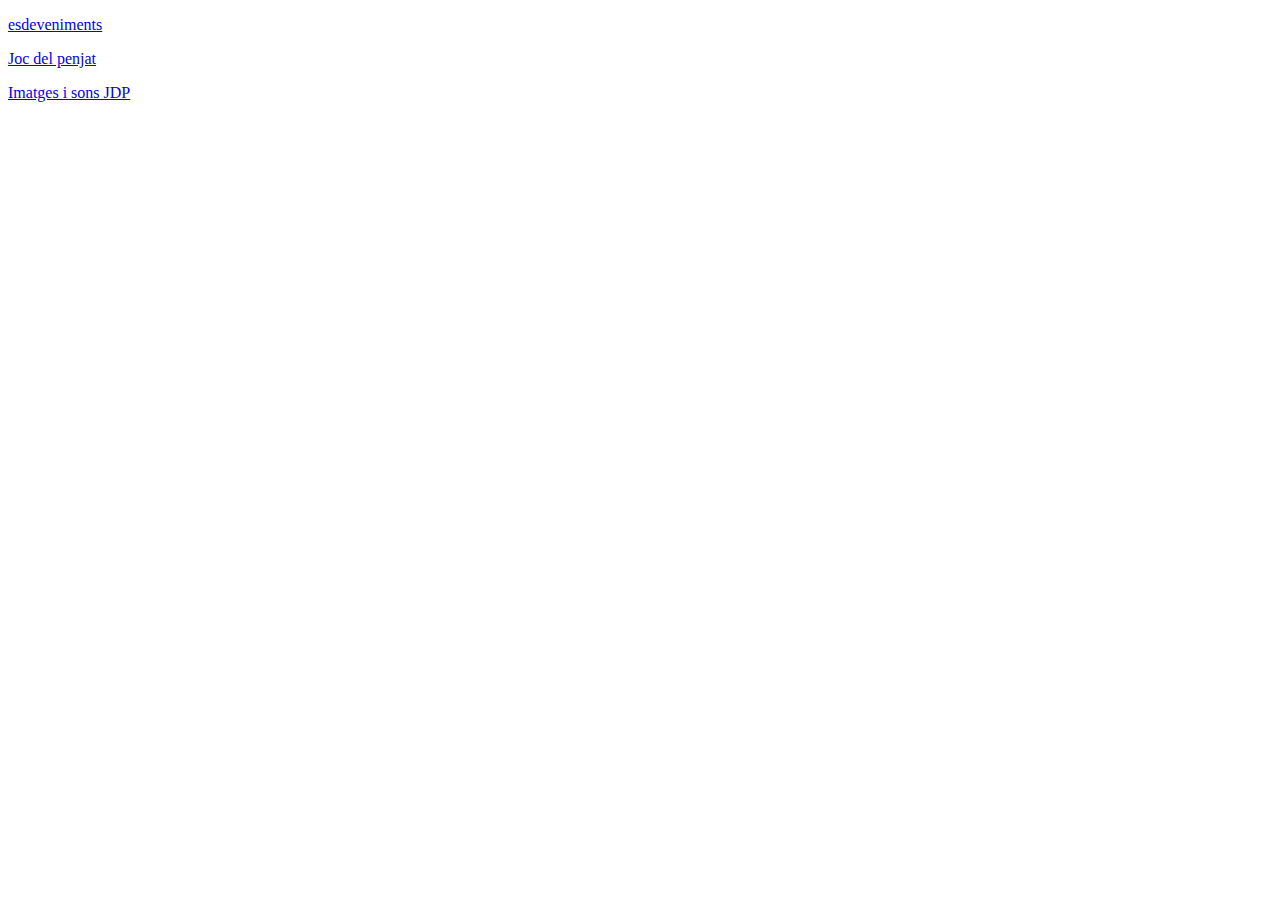
<file: index.html>
<!DOCTYPE html>
<!--
Click nbfs://nbhost/SystemFileSystem/Templates/Licenses/license-default.txt to change this license
Click nbfs://nbhost/SystemFileSystem/Templates/Other/html.html to edit this template
-->
<html>
    <head>
        <title>Indice</title>
    </head>
    <body>
        <div>
            <p> <a href="esdeveniments.html">esdeveniments</a></p>
            <p> <a href="jocdelpenjat.html">Joc del penjat</a></p>
            <p><a href="imatgesisons.html">Imatges i sons JDP</a></p>
        </div>
    </body>
</html>
</file>
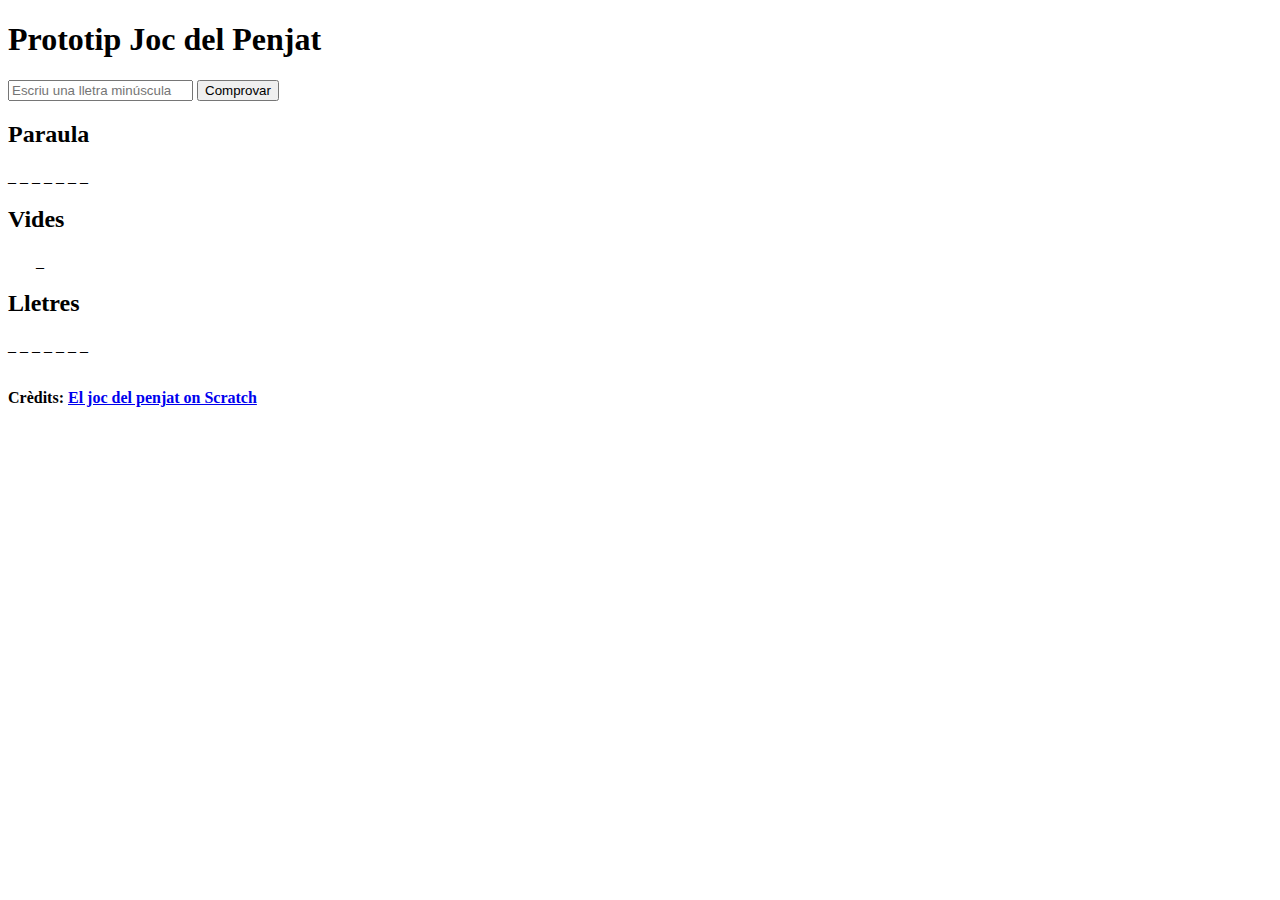
<file: jocdelpenjat.html>
<!DOCTYPE html>
<!--
Click nbfs://nbhost/SystemFileSystem/Templates/Licenses/license-default.txt to change this license
Click nbfs://nbhost/SystemFileSystem/Templates/ClientSide/html.html to edit this template
-->
<html>
    <head>
        <title>Joc Del Penjat</title>
        <meta charset="UTF-8">
        <meta name="viewport" content="width=device-width,initial-scale=1.0">
    <script>
        var Paraula = ""; 
        var error ="";
        var Vides = 7;
        function Comprovar() {
            lletra = document.getElementById("lletra").value;
            document.getElementById("lletra").value = "";
            lletra = lletra.toLowerCase();
            switch(lletra) {
                case "á":
                case "à":
                    lletra = "a";
                    break;
                case "é":
                case "è":
                    lletra = "e";
                    break;
                case "ó":
                case "ò":
                    lletra = "o";
                    break
                case "ï":
                case "í":
                    lletra = "i";
                    break
                case "ú":
                case "ü":
                    lletra = "o";
                    break;  
            }
            if ((lletra >= "a") && (lletra <= "m") || (lletra === "ç")) {
                window.alert("Has encertat!");
                Paraula = Paraula + lletra + " ";
                document.getElementById("Paraula").innerHTML = Paraula;
            } else {
                window.alert("Has fallat!");
                error = error + lletra + " ";
                document.getElementById("error").innerHTML = error;
                Vides = Vides - 1;            
            }
            document.getElementById("Vides").innerHTML = 
            "&nbsp;&nbsp;&nbsp;&nbsp;&nbsp;&nbsp;&nbsp;" + Vides;
            if (Vides <= 0) {
                window.alert("i has perdut!");
                AturaTot();
            } else {
                if (Paraula.length >= 14) {
                    window.alert("i has guanyat!");
                    AturaTot();
                }
            }
        }
        function AturaTot() {
            document.getElementById("lletra").disabled = true;
            document.getElementById("Comprovar").disabled = true;
        }
    </script>
    </head>
    <body>
        <h1>Prototip Joc del Penjat</h1>
            <input id="lletra" type="text" 
                   placeholder="Escriu una lletra minúscula" maxlength="1"> 
            <button id="Comprovar" onclick="Comprovar();">Comprovar</button>
        <h2>Paraula</h2>
            <div id="Paraula">_ _ _ _ _ _ _</div>
        <h2>Vides</h2>
            <div id="Vides">&nbsp;&nbsp;&nbsp;&nbsp;&nbsp;&nbsp;&nbsp;_</div>
        <h2>Lletres</h2>
            <div id="error">_ _ _ _ _ _ _</div>
        <br>
        <p><strong>Crèdits: 
            <a href="https://prosselloe.wordpress.com/?p=5862" target="_blank">El joc del penjat on Scratch</a>
        </strong></p>
    </body>
</html>
</file>
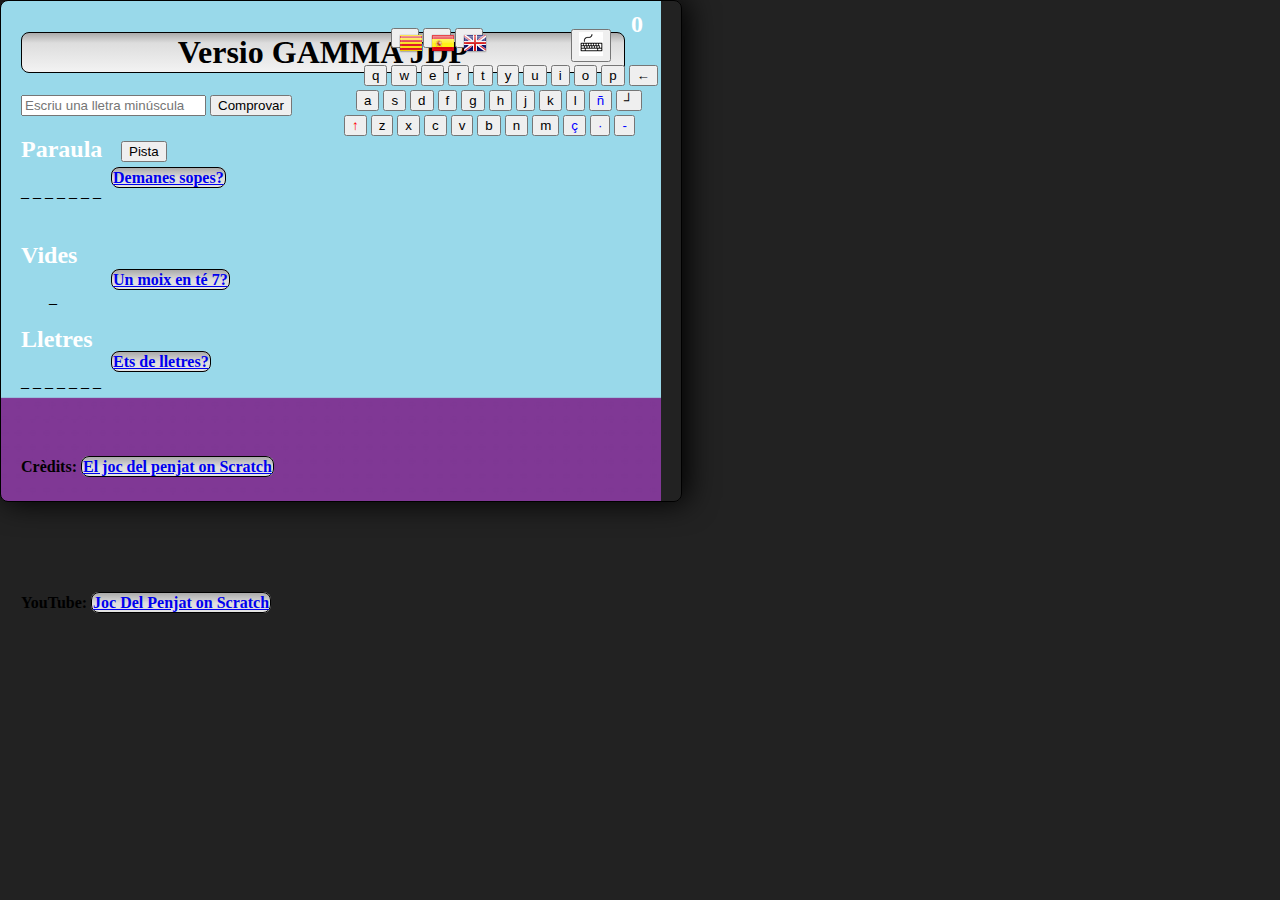
<file: versiogammajdp.html>
<!DOCTYPE html>
<!--
Click nbfs://nbhost/SystemFileSystem/Templates/Licenses/license-default.txt to change this license
Click nbfs://nbhost/SystemFileSystem/Templates/ClientSide/html.html to edit this template
-->
<html>
    <head>
        <title>Joc Del Penjat</title>
        <meta charset="UTF-8">
        <meta name="viewport" content="width=device-width,initial-scale=1.0">
        <link rel="stylesheet" href="css/versiogammajdp.css">
        <script src="JS/versiogammajdp.js" type="text/javascript"></script>
    </head>
    <body style="background-image: url('img/Desert.png'); 
    background-size: 660px 500px; background-repeat : no-repeat;">  
        <h1>Versio GAMMA JDP</h1>
            <input id="lletra" type="text" 
            placeholder="Escriu una lletra minúscula" maxlength="1"> 
            <button id="Comprovar" onclick="Comprovar();">Comprovar</button>
        <h2>Paraula</h2> 
            <div id="Paraula">_ _ _ _ _ _ _</div>
            <button id="Pista" onclick="alertpista();">Pista</button>
        <h2>Vides</h2>
        <div id="Vides">&nbsp;&nbsp;&nbsp;&nbsp;&nbsp;&nbsp;&nbsp;_</div>
        <h2>Lletres</h2>
            <div id="lletres">_ _ _ _ _ _ _</div>
        <h2 id="counter">0</h2>
        <p><strong>Crèdits: 
            <a href="https://prosselloe.wordpress.com/?p=5862" target="_blank">El joc del penjat on Scratch</a>
            <p id="sopes">
                <a href="https://prosselloe.wordpress.com/2015/05/16/vols-sopes-en-record-dels-nostres-padrins/">Demanes sopes?</a></p>
            <p id="moix7">
                <a href="https://pccd.dites.cat/p/Tenir_set_vides%2C_com_els_gats">Un moix en té 7?</a></p>
            <p id="Etsde">
                <a href="https://pccd.dites.cat/p/De_lletres">Ets de lletres?</a></p>
            <p><strong>YouTube: 
                <a href="https://youtu.be/v53rEMHghJU?list=PLv1JHCp6B60w_KnMTu7jDdlDZ6Z0-WJ-j" target="_blank">Joc Del Penjat on Scratch</a>
                <p id="you"></p>
        </strong></p>
        <div id="imagenes">
            <img src="img/ahorcado_6.png" id="ahorcado_6" style="width:260px;height:250px;">
            <img src="img/ahorcado_5.png" id="ahorcado_5" style="width:260px;height:250px;">
            <img src="img/ahorcado_4.png" id="ahorcado_4" style="width:260px;height:250px;">
            <img src="img/ahorcado_3.png" id="ahorcado_3" style="width:260px;height:250px;">
            <img src="img/ahorcado_2.png" id="ahorcado_2" style="width:260px;height:250px;">
            <img src="img/ahorcado_1.png" id="ahorcado_1" style="width:260px;height:250px;">
            <img src="img/ahorcado_0.png" id="ahorcado_0" style="width:260px;height:250px;">
            <img src="img/ahorcado.jpg" id="ahorcado" style="width:260px;height:250px;">
        </div>   
        <div id="gatos">
            <img src="img/disfraz1.png" id="disfraz1" style="width:70px;height:68px;">
            <img src="img/disfraz2.png" id="disfraz2" style="width:70;height:68px;">
            <img src="img/disfraz3.png" id="disfraz3" style="width:70px;height:68px;">
            <img src="img/rotar.gif" id="rotar" style="width:70px;height:68px;">
            <img src="img/caminar.gif" id="caminar" style="width:70px;height:68px;">
        </div>
        <div id="Idioma" translate="no">
            <button id="ca" style="height: 20px; width: 28px" onclick="CanviarIdioma('ca')">
                <img src="img/ca.png" alt="tra_ca" title="en Català"></button>
            <button id="es" style="height: 20px; width: 28px" onclick="CanviarIdioma('es')">
                <img src="img/es.png" alt="tra_es" title="en Español"></button>
            <button id="en" style="height: 20px; width: 28px" onclick="CanviarIdioma('en')">
                <img id="gb" src="img/gb.png" alt="tra_en" title="in English"></button>
        </div>
         <button id="teclat" onclick="document.getElementById('Teclat').hidden= !document.getElementById('Teclat').hidden;" title="Mostrar o Amagar">
        <img src="img/keyboard.png" alt="teclat">

        </button>
        
        <audio src="aud/boom_cloud.mp3" id="boom_cloud"></audio>
        <audio src="aud/bell_toll_x3.mp3" id="bell_toll_x3"></audio>
        <audio src="aud/cheer.mp3" id="cheer"></audio>
        <audio src="aud/cat-fight.mp3" id="cat-fight"></audio>
        <audio src="aud/clock_ticking.mp3" id="clock_ticking"></audio>
        <audio src="aud/mystery.mp3" id="mystery"></audio>
        <audio src="aud/miau.mp3" id="miau"></audio>

        <div id="Teclat" translate="no">
            <table><strong>
                <tr>
                  <td>
                    &nbsp;&nbsp;&nbsp;&nbsp;
                    <button id="q" onclick="document.getElementById('lletra').value = 'q';">q</button>
                    <button id="w" onclick="document.getElementById('lletra').value = 'w';">w</button>
                    <button id="e" onclick="document.getElementById('lletra').value = 'e';">e</button>
                    <button id="r" onclick="document.getElementById('lletra').value = 'r';">r</button>
                    <button id="t" onclick="document.getElementById('lletra').value = 't';">t</button>
                    <button id="y" onclick="document.getElementById('lletra').value = 'y';">y</button>
                    <button id="u" onclick="document.getElementById('lletra').value = 'u';">u</button>
                    <button id="i" onclick="document.getElementById('lletra').value = 'i';">i</button>
                    <button id="o" onclick="document.getElementById('lletra').value = 'o';">o</button>
                    <button id="p" onclick="document.getElementById('lletra').value = 'p';">p</button>
                    <!--
                    <button id="agut" onclick="alert('Sense vocals accentuades!');" 
                            style="color:red" title="Accent Agut">´</button>
                    -->
                    <button id="retro" onclick="Retroces();;" title="BACKSPACE">←</button>
                  </td>          
                </tr>
                <tr>
                  <td>
                    &nbsp;&nbsp;
                    <button id="a" onclick="document.getElementById('lletra').value = 'a';">a</button>
                    <button id="s" onclick="document.getElementById('lletra').value = 's';">s</button>
                    <button id="d" onclick="document.getElementById('lletra').value = 'd';">d</button>
                    <button id="f" onclick="document.getElementById('lletra').value = 'f';">f</button>
                    <button id="g" onclick="document.getElementById('lletra').value = 'g';">g</button>
                    <button id="h" onclick="document.getElementById('lletra').value = 'h';">h</button>
                    <button id="j" onclick="document.getElementById('lletra').value = 'j';">j</button>
                    <button id="k" onclick="document.getElementById('lletra').value = 'k';">k</button>
                    <button id="l" onclick="document.getElementById('lletra').value = 'l';">l</button>
                    <button id="ñ" onclick="document.getElementById('lletra').value = 'ñ';" 
                            style="color:blue">ñ</button>
                    <!--
                    <button id="dieresi" onclick="alert('Sense vocals amb dièrsi!');" 
                            style="color:red" title="Dièresi">¨</button>
                    -->
                    <button id="intro" onclick="Comprovar();" title="ENTER">┘</button>
                  </td>          
                </tr>
                <tr>
                  <td>
                    <button id="shift" onclick="alert('Només lletres minúscules!');" 
                            style="color:red" title="SHIFT">↑</button>
                    <button id="z" onclick="document.getElementById('lletra').value = 'z';">z</button>
                    <button id="x" onclick="document.getElementById('lletra').value = 'x';">x</button>
                    <button id="c" onclick="document.getElementById('lletra').value = 'c';">c</button>
                    <button id="v" onclick="document.getElementById('lletra').value = 'v';">v</button>
                    <button id="b" onclick="document.getElementById('lletra').value = 'b';">b</button>
                    <button id="n" onclick="document.getElementById('lletra').value = 'n';">n</button>
                    <button id="m" onclick="document.getElementById('lletra').value = 'm';">m</button>
                    <button id="ç" onclick="document.getElementById('lletra').value = 'ç';" 
                            style="color:blue">ç</button>
                    <button id="volat" onclick="document.getElementById('lletra').value = '·';" 
                            style="color:blue" title="Punt Volat">·</button>
                    <button id="guio" onclick="document.getElementById('lletra').value = '-';" 
                            style="color:blue" title="Guionet">-</button>
                    <!--
                    <button id="greu" onclick="alert('Sense vocals accentuades!');" 
                            style="color:red" title="Accent Greu">`</button>
                    -->
                  </td>          
                </tr>
            </strong></table>
        </div>
    </body>
    </html>
</file>
<file: css/versiogammajdp.css>
/*
Click nbfs://nbhost/SystemFileSystem/Templates/Licenses/license-default.txt to change this license
Click nbfs://nbhost/SystemFileSystem/Templates/ClientSide/css.css to edit this template
*/
/* 
    Created on : 4 de febr. 2025, 9:04:46
    Author     : aula1PTD1
*/


#you{position:relative; top: -600px; left:400px;}
#Idioma{position:relative; top: -600px; left:370px;} 
#imagenes{position:relative; top: -400px; left:400px;} 
#di{position:relative; top: -400px; left:400px;} 
#gatos{position:relative; top: -400px; left:400px;} 
#counter{position:relative; top: -400px; left:610px;}
#Pista{position:relative; top: -60px; left:100px;}
#Etsde{position:relative; top: -207px; left:90px;}
#moix7{position:relative; top: -255px; left:90px;}
#sopes{position:relative; top: -323px; left:90px;}
#teclat{position:relative; top: -630px; left:550px;}
#Teclat{position:relative; top: -630px; left:320px;}

html {
    background:#222;
    margin:0;
    width:640px;
    height:480px;
}

body {
    background:linear-gradient(#aaa 0, #ddd 10px, #fff 55px);
    border:1px solid black;
    padding:10px 20px;
    box-shadow:5px 0px 30px #000;
    border-radius:8px;
    margin:0;
    width:640px;
    height:480px;
}

h1, a {
    background: linear-gradient(#aaa 0, #ddd 10px, #fff 55px);
    border: 1px solid black;
    padding: 1px 1px;
    box-shadow: 5px 0px 30x #000;
    border-radius: 8px;
    text-align: center;
    max-width: 600px;
}

h2 {
    color: white;
}
</file>
